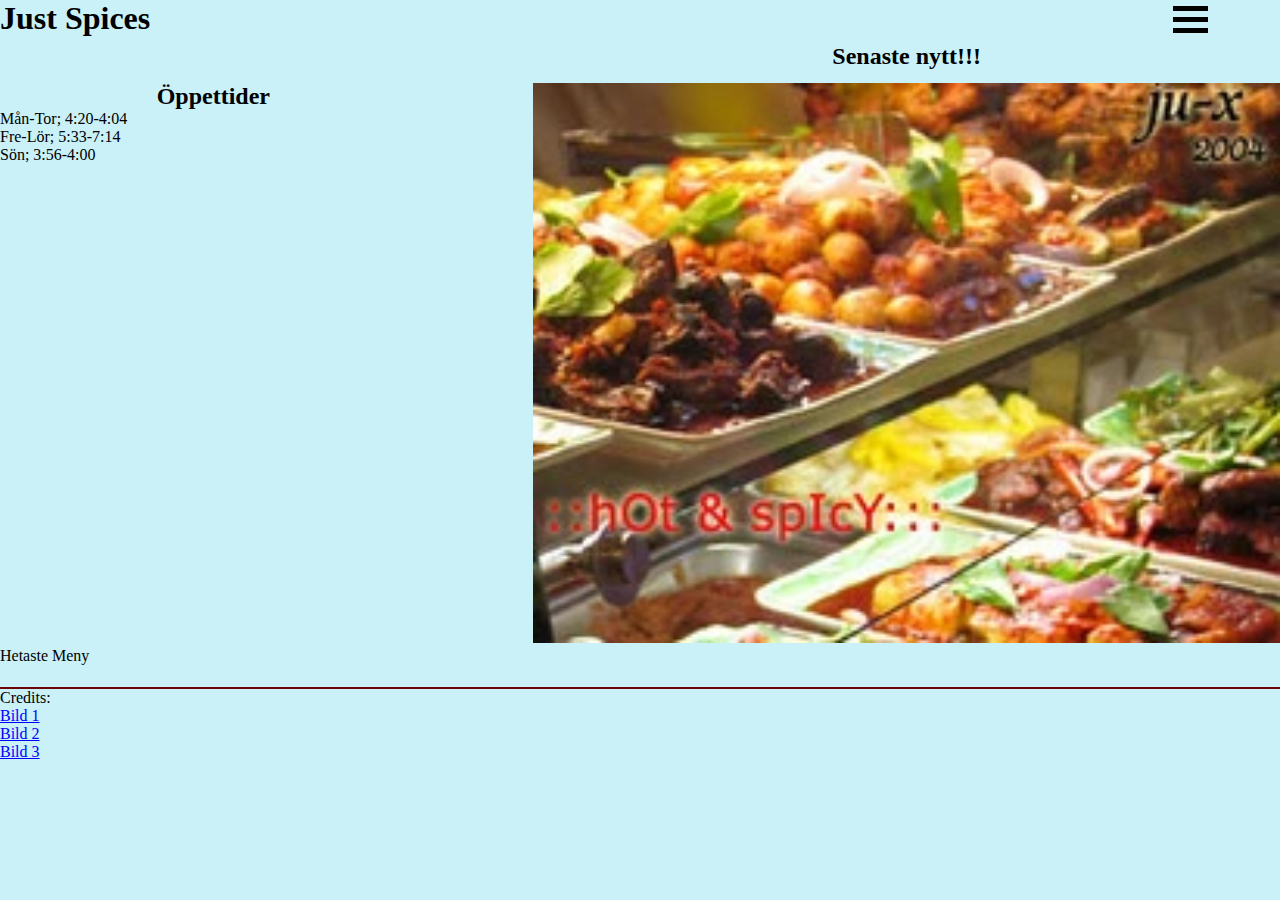
<file: index.html>
<!DOCTYPE html>
<html lang="en">
  <!-- this do be a comment -->

  <head>
    <title>Just Spices</title>
    <meta charset="utf-8">
    <meta name="viewport" content="width=device-width, initial-scale=1.0, maximum-scale=10">
    <!-- links to style and grid -->
    <link rel="stylesheet" type="text/css" href="css/style.css">
    <link rel="stylesheet" type="text/css" href="css/grid.css">
  </head>

  <body>
    <!-- H1 rubrik, samt länk tillbaka till startsida -->
  <div class="container">
    <h1 class="header">
      <a href="index.html">Just Spices</a>
    </h1>

    <!-- Nav, i dropdown format -->
    <!-- this nada work <i style="font-size:24px" class="fa">&#xf0c9;</i> only thingy working is the divs with the ham styyle-->
    
    <div class="dropdown">
      <button onclick="nav()" class="navbutt dropbtn" type="button">
        <div class="ham"></div>
        <div class="ham"></div>
        <div class="ham"></div>
      </button>
      <div id="myDropdown" class="dropdown-content navc">
        <div class="open navc">
          <h4 class="open navc">Öppettider</h4>
          <ul class="navc">
            <li class="navc">Mån-Tor; 4:20-4:04</li>
            <li class="navc">Fre-Lör; 5:33-7:14</li>
            <li class="navc">Sön; 3:56-4:00</li>
          </ul>
        </div>
        <br>
        <a href="meny.html" class="navc">Meny</a>
        <br>
        <a href="bilder.html" class="navc">Bilder</a>
        <br>
        <a href="oss.html" class="navc">Kontakt / om oss</a>
      </div>
    </div>

    <!-- slideshow -->
    <h2 class="senaste">Senaste nytt!!!</h2>

    <div class="slideshow-container">

      <div class="mySlides fade">
        <img src="webp/hot&spicybild2.webp" style="width:100%" alt="hot & spicy bild">
      </div>
      
      <div class="mySlides fade">
        <img src="webp/kryddorbild2.webp" style="width:100%" alt="Kryddor bild">
      </div>
      
      <div class="mySlides fade">
        <img src="webp/shrimpbild2.webp" style="width:100%" alt="Räksallad bild">
      </div>
      
      </div>
      <br>
      

    <!-- placeholder som förflyttar ner öppettider-->
      <div style="text-align:center">
        <span class="dot"></span> 
        <span class="dot"></span> 
        <span class="dot"></span> 
      </div>
    
    <div class="open">
      <h2 class="open">Öppettider</h2>
      <ul>
        <li>Mån-Tor; 4:20-4:04</li>
        <li>Fre-Lör; 5:33-7:14</li>
        <li>Sön; 3:56-4:00</li>
      </ul>
    </div>
    

    <a href="meny.html" class="meny">Hetaste Meny</a>

    <!-- footer med bildlänkar -->
    <p class="footer">Credits:
      <br>
      <a href="https://creativecommons.org/licenses/by/2.0/">Bild 1</a>
      <br>
      <a href="https://creativecommons.org/licenses/by/2.0/">Bild 2</a>
      <br>
      <a href="https://creativecommons.org/licenses/by-sa/2.0/"> Bild 3</a>
    </p>
    
  </div>

    <!-- link to javascript -->
    <script src="js/script.js"></script>
  </body>

</html>
</file>
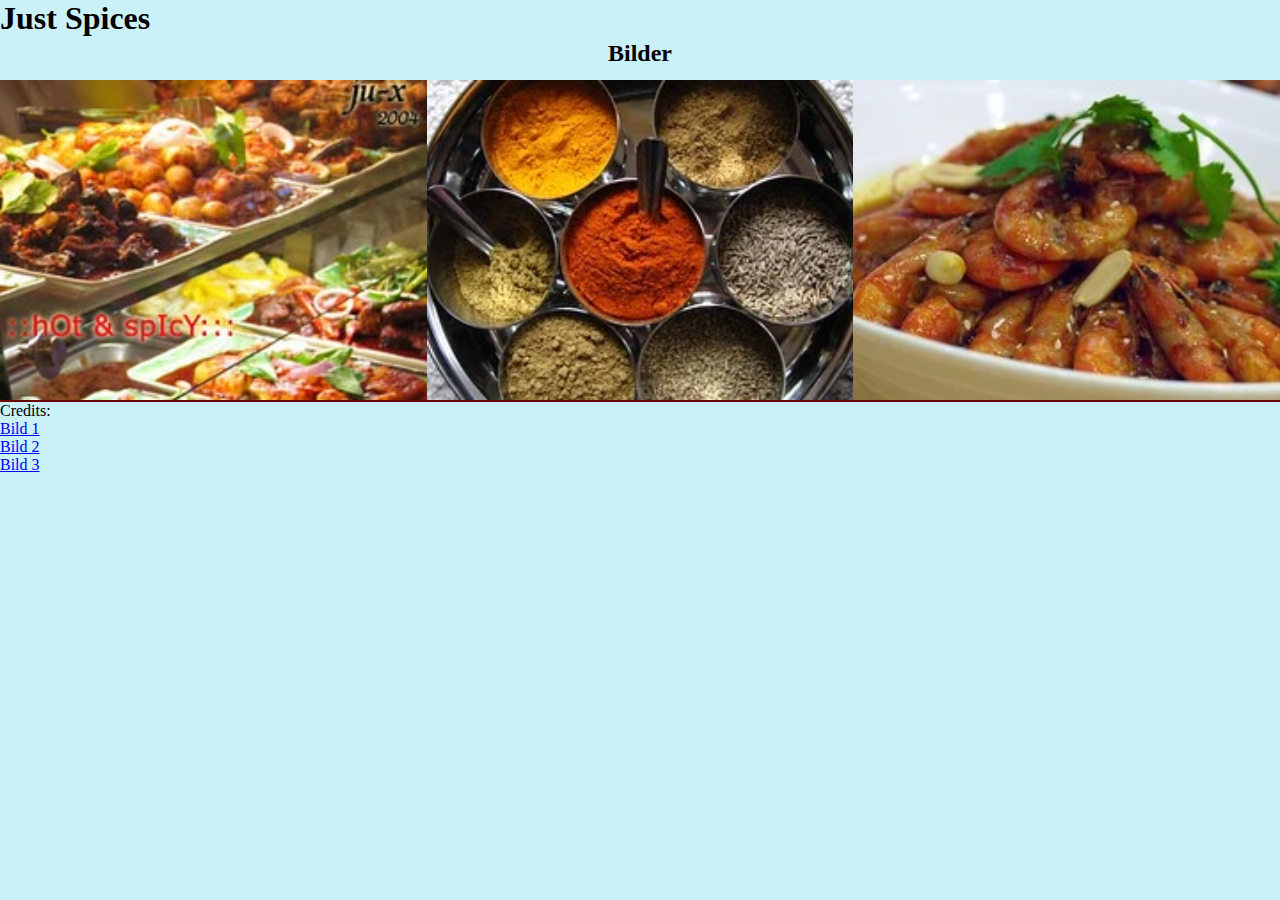
<file: bilder.html>
<!DOCTYPE html>
<html lang="en">
  <!-- this do be a comment -->

  <head>
    <title>Just spices</title>
    <meta charset="utf-8">
    <meta name="viewport" content="width=device-width, initial-scale=1.0, maximum-scale=10">
    <!-- links to style and grid -->
    <link rel="stylesheet" type="text/css" href="css/style.css">
    <link rel="stylesheet" type="text/css" href="css/grid.css">
  </head>

  <body>
  <div class="container">


    <h1 class="header">
      <a href="index.html">Just Spices</a>
    </h1>
    
    <!-- Nav -->
    <div class="dropdown">
      <button onclick="nav()" class="navbutt dropbtn" type="button">
        <span class="ham"></span> 
        <span class="ham"></span>
        <span class="ham"></span>
      </button>
      <div id="myDropdown" class="dropdown-content navc">
        <div class="open navc">
          <h4 class="open navc">Öppettider</h4>
          <ul class="navc">
            <li class="navc">Mån-Tor; 4:20-4:04</li>
            <li class="navc">Fre-Lör; 5:33-7:14</li>
            <li class="navc">Sön; 3:56-4:00</li>
          </ul>
        </div>
        <br>
        <a href="meny.html" class="navc">Meny</a>
        <br>
        <a href="bilder.html" class="navc">Bilder</a>
        <br>
        <a href="oss.html" class="navc">Kontakt / om oss</a>
      </div>
    </div>

    <h2>Bilder</h2>
    <img src="webp/hot&spicybild2.webp" alt="Hot & Spicy Bild" id="b1" class="bild">
    
    <img src="webp/kryddorbild2.webp" alt="Kryddor Bild" id="b2" class="bild">

    <img src="webp/shrimpbild2.webp" alt="Räksallad Bild" id="b3" class="bild">

    <!-- footer med bildlänkar -->
    <p class="footer">Credits:
      <br>
      <a href="https://creativecommons.org/licenses/by/2.0/">Bild 1</a>
      <br>
      <a href="https://creativecommons.org/licenses/by/2.0/">Bild 2</a>
      <br>
      <a href="https://creativecommons.org/licenses/by-sa/2.0/"> Bild 3</a>
    </p>
    
  </div>
    <script src="js/script.js"></script>
  </body>

</html>
</file>
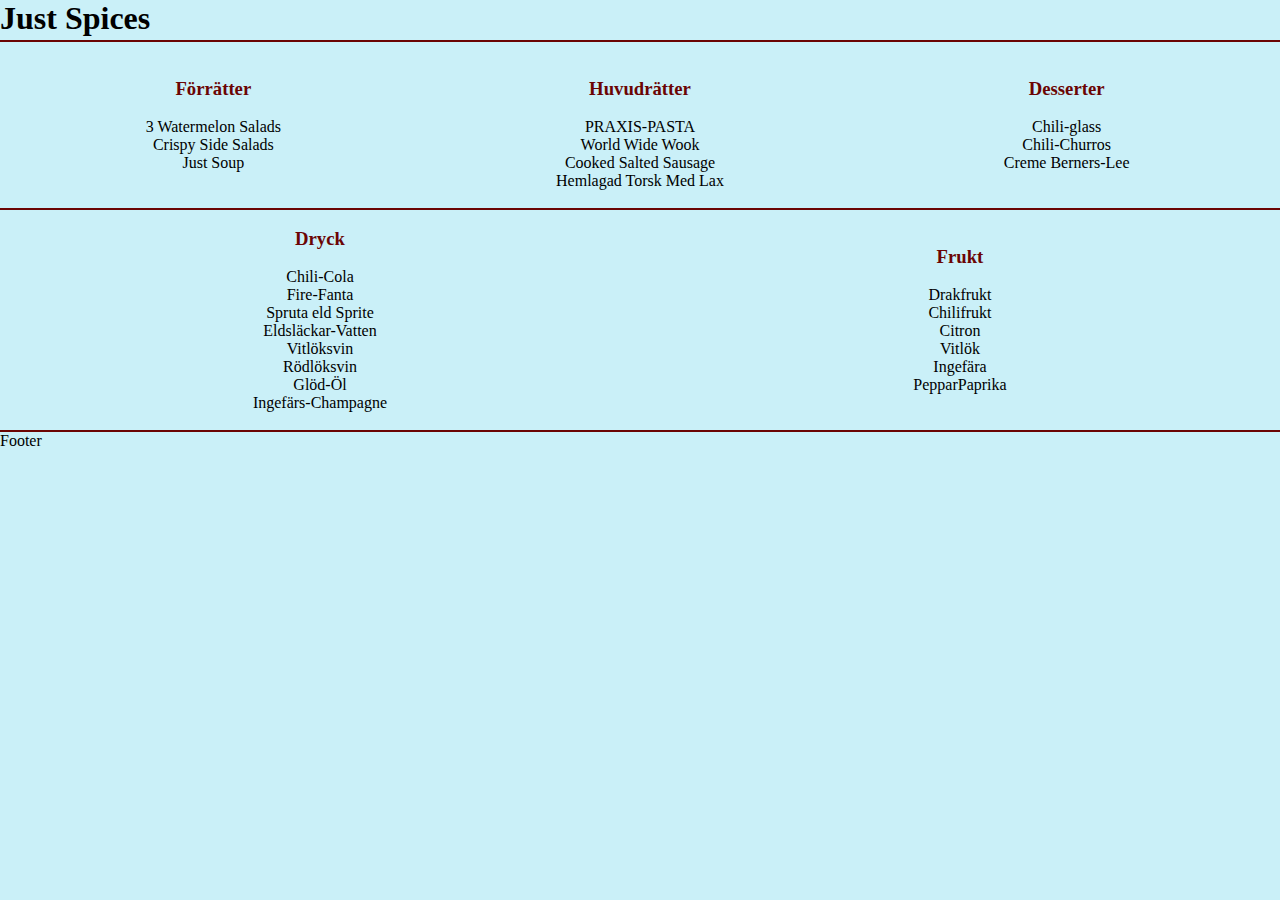
<file: meny.html>
<!DOCTYPE html>
<html lang="en">
  <!-- this do be a comment -->

  <head>
    <title>Just spices</title>
    <meta charset="utf-8">
    <meta name="viewport" content="width=device-width, initial-scale=1.0, maximum-scale=10">
    <!-- links to style and grid -->
    <link rel="stylesheet" type="text/css" href="css/style.css">
    <link rel="stylesheet" type="text/css" href="css/grid.css">
  </head>

  <body>
  <div class="container">


    <h1 class="header">
      <a href="index.html">Just Spices</a>
    </h1>

    <!-- Nav, i dropdown format -->
    <div class="dropdown">
      <button onclick="nav()" class="navbutt dropbtn" type="button">
        <span class="ham"></span> 
        <span class="ham"></span>
        <span class="ham"></span>
      </button>
      <div id="myDropdown" class="dropdown-content navc">
        <div class="open navc">
          <h4 class="open navc">Öppettider</h4>
          <ul class="navc">
            <li class="navc">Mån-Tor; 4:20-4:04</li>
            <li class="navc">Fre-Lör; 5:33-7:14</li>
            <li class="navc">Sön; 3:56-4:00</li>
          </ul>
        </div>
        <br>
        <a href="meny.html" class="navc">Meny</a>
        <br>
        <a href="bilder.html" class="navc">Bilder</a>
        <br>
        <a href="oss.html" class="navc">Kontakt / om oss</a>
      </div>
    </div>
    
    <!-- Meny nav inom sidan -->
    <div class="catdrop">
      <span class="kat">kategorier</span>
      <div class="catdrop-content navc">
        <ul class="navc">
          <li class="navc"><a href="#dish1" class="navc"> Förrätter </a></li>
          <li class="navc"><a href="#dish2" class="navc"> Huvudrätter </a></li>
          <li class="navc"><a href="#dish3" class="navc"> Desserter </a></li>
          <li class="navc"><a href="#dryck" class="navc"> Dryck </a></li>
          <li class="navc"><a href="#frukt" class="navc"> Frukt </a></li>
        </ul>
      </div>
    </div>

    

    <!-- Förrätter -->
    <div class="menk dish1">
      <br> <br>
      <h3 id="dish1">Förrätter</h3> 
      <br>
      <ul>
        <li>3 Watermelon Salads</li> 
        <li>Crispy Side Salads</li>
        <li>Just Soup</li>
      </ul>
      <br>
    </div>
   
    <!-- Huvudrätter -->
    <div class="menk dish2">
      <br> <br>
      <h3 id="dish2">Huvudrätter</h3>
      <br>
      <ul>
        <li>PRAXIS-PASTA</li>
        <li>World Wide Wook</li>
        <li>Cooked Salted Sausage</li>
        <li>Hemlagad Torsk Med Lax</li>
      </ul>
      <br>
    </div>

    <!-- Desserter -->
    <div class="menk dish3">
      <br> <br>
      <h3 id="dish3">Desserter</h3> 
      <br>
      <ul>
        <li>Chili-glass</li>
        <li>Chili-Churros</li>
        <li>Creme Berners-Lee</li>
      </ul><br>
    </div>

    <!-- Dryck -->
    <div class="menk dryck">
      <br>
      <h3 id="dryck">Dryck</h3> 
      <br> 
      <ul>
        <li>Chili-Cola</li>
        <li>Fire-Fanta</li>
        <li>Spruta eld Sprite</li>
        <li>Eldsläckar-Vatten</li>
        <li>Vitlöksvin</li>
        <li>Rödlöksvin</li>
        <li>Glöd-Öl</li>
        <li>Ingefärs-Champagne</li>
      </ul>
      <br>
    </div>

    <!-- Frukt -->
    <div class="menk frukt">
      <br> <br>
      <h3 id="frukt">Frukt</h3>
      <br> 
      <ul>
        <li>Drakfrukt</li>
        <li>Chilifrukt</li>
        <li>Citron</li>
        <li>Vitlök</li>
        <li>Ingefära</li>
        <li>PepparPaprika</li>
      </ul><br>
    </div>
    

    <p class="footer">Footer</p>
  
  </div>
    <script src="js/script.js"></script>
  </body>

</html>
</file>
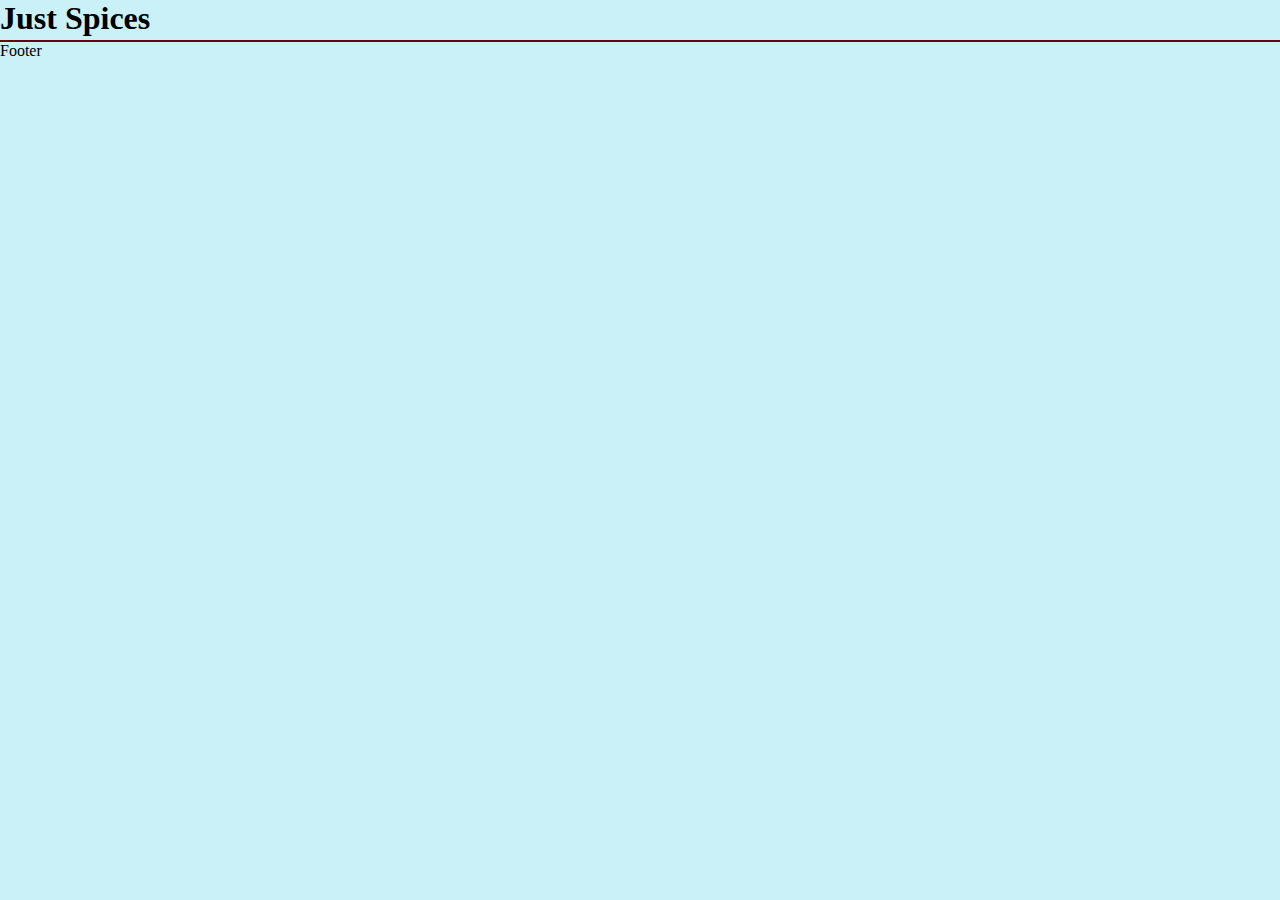
<file: oss.html>
<!DOCTYPE html>
<html lang="en">
  <!-- this do be a comment -->

  <head>
    <title>Just spices</title>
    <meta charset="utf-8">
    <meta name="viewport" content="width=device-width, initial-scale=1.0, maximum-scale=10">
    <!-- links to style and grid -->
    <link rel="stylesheet" type="text/css" href="css/style.css">
    <link rel="stylesheet" type="text/css" href="css/grid.css">
  </head>

  <body>
  <div class="container">


    <h1 class="header">
      <a href="index.html">Just Spices</a>
    </h1>

   <!-- Nav -->
   <div class="dropdown">
    <button onclick="nav()" class="navbutt dropbtn" type="button">
      <span class="ham"></span> 
      <span class="ham"></span>
      <span class="ham"></span>
    </button>
    <div id="myDropdown" class="dropdown-content navc">
      <div class="open navc">
        <h4 class="open navc">Öppettider</h4>
        <ul class="navc">
          <li class="navc">Mån-Tor; 4:20-4:04</li>
          <li class="navc">Fre-Lör; 5:33-7:14</li>
          <li class="navc">Sön; 3:56-4:00</li>
        </ul>
      </div>
      <br>
      <a href="meny.html" class="navc">Meny</a>
      <br>
      <a href="bilder.html" class="navc">Bilder</a>
      <br>
      <a href="oss.html" class="navc">Kontakt / om oss</a>
    </div>
  </div>
  
    
    <p class="footer">Footer</p>
  </div>
    <script src="js/script.js"></script>
  </body>

</html>
</file>
<file: css/style.css>
/*colors
  background-blue #caf0f8
  special-area-yellow #FFC300
  text-blood-red #6B0504 
*/

*{
  padding: 0; 
  margin: 0;
  background-color: #caf0f8;
} 

/* Nav */
.dropdown-content {
    display: none; 
    border: 5px solid #6B0504;
  }

.show {display:block;}

.navc, .nap {
  background-color: #FFC300;
  padding-left: 5px;
}



/*meny nav*/
.catdrop {
    position: relative;
    display: inline-block;
    text-align: center;
  }
  
  .catdrop-content {
    display: none;
    position: absolute;
    min-width: 160px;
    padding: 12px 16px;
    z-index: 1;
    overflow: auto;
  }
  
  .catdrop:hover .catdrop-content {
    display: block;
    text-align: center;
    background-color: #FFC300;
  }

  ul {
    list-style-type: none;
  }

  a {
    text-decoration: none;
    color: black;
  }
  
  /* MENK - menu items */

  .menk {
    text-align: center;
    color: #6B0504;
    border-top: 2px solid #6B0504;
  }
    /*li text color*/
  .menk li {
    color: black;
  }

  .menu {
    text-decoration: underline;
  }

  /*footer*/

  .footer {
    border-top: 2px solid #6B0504;
  }

  .footer a {
    color: blue;
    text-decoration: underline;
  }

  img {
    size: 100%;
    width: 100%;
    height: 100%;
  }

  h2 {
    text-align: center;
  }

  .ham {
    width: 35px;
    height: 5px;
    background-color: black;
    margin: 6px 0;
  }

  button {
    border: none;
  }
</file>
<file: css/grid.css>
.container {
    display: grid;
    grid-template-columns: repeat(4, 1fr);
    grid-auto-rows: minmax(40px, auto);
    grid-auto-flow: dense;
  }
  .header {
    grid-column: 1 / 4;
  }

  .dropdown {
    grid-column: 4 / -1;
  }

  .navbutt, .senaste, .meny, .open, .footer, .catdrop, h3, .menk, img, h2, .slideshow-container {
    grid-column: 1 / -1;
  }

  @media screen and (min-width: 450px) {
    .container {
      display: grid;
      grid-template-columns: repeat(12, 1fr);
      grid-auto-rows: minmax(40px, auto)
    }

    .header {
      grid-column: 1 / 11 ;
    }

    .navbutt, .dropdown {
      grid-column: 12 / -1;
    }

    .open, .meny {
      grid-column: 1 / 5;
    }

    .senaste, .slideshow-container {
      grid-column: 6 / -1;
    }

    .dish1, #b1 {
      grid-column: 1 / 5;
    }

    .dish2, #b2 {
      grid-column: 5 / 9;
    }

    .dish3, #b3 {
      grid-column: 9 / -1;
    }

    .dryck {
      grid-column: 1 / 7;
    }

    .frukt {
      grid-column: 7 / -1;
    }

    .catdrop{
      display: none;
    }

  }
</file>
